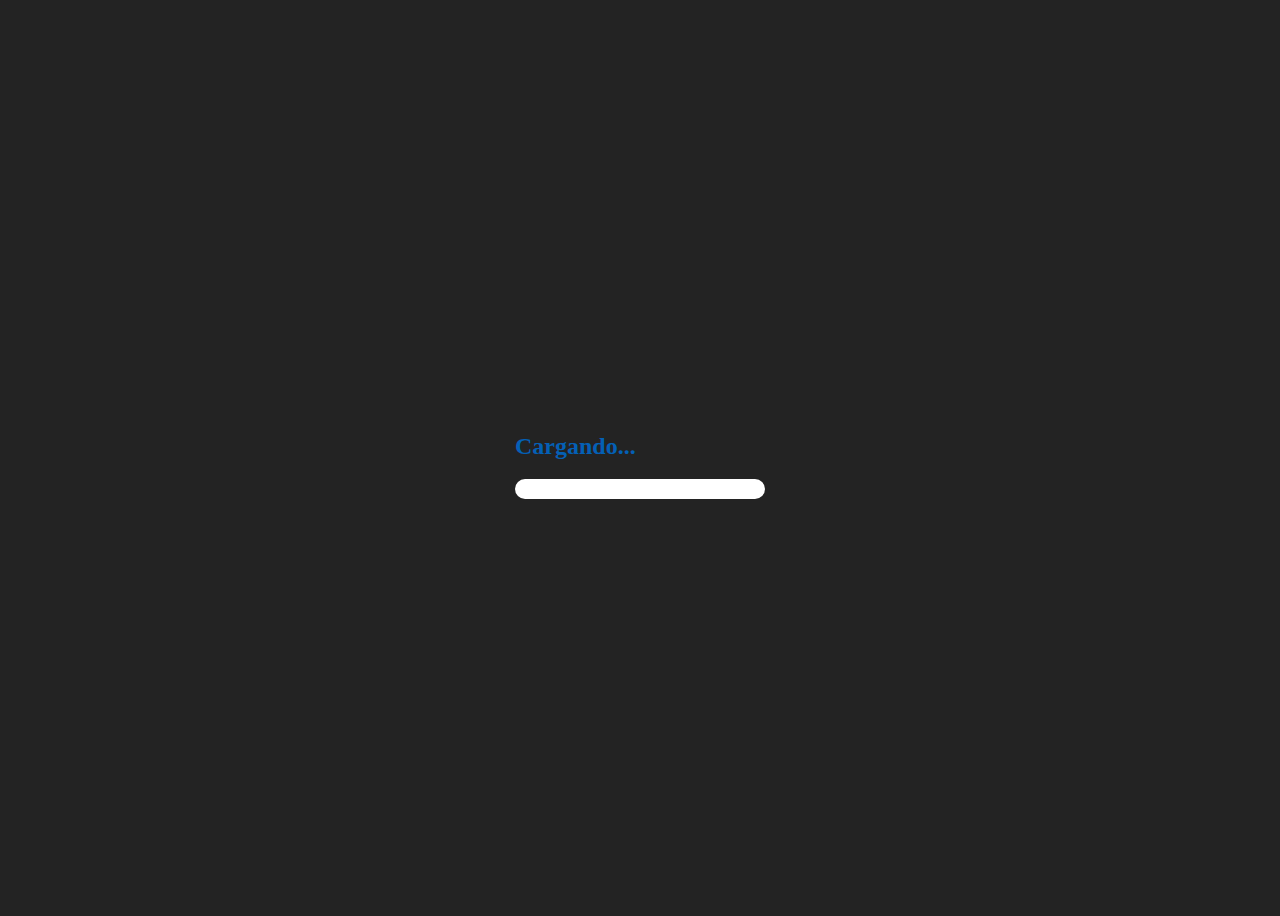
<file: LoaderAnimado/index.html>
<!DOCTYPE html>
<html lang="es">
<head>
    <meta charset="UTF-8">
    <meta http-equiv="X-UA-Compatible" content="IE=edge">
    <meta name="viewport" content="width=device-width, initial-scale=1.0">
    <title>Loader Animado</title>
    <link rel="stylesheet" href="css/main.css">
</head>
<body>
    <div class="container">
        <h2>Cargando...</h2>
        <span class="loader"></span>
    </div>
</body>
</html>
</file>
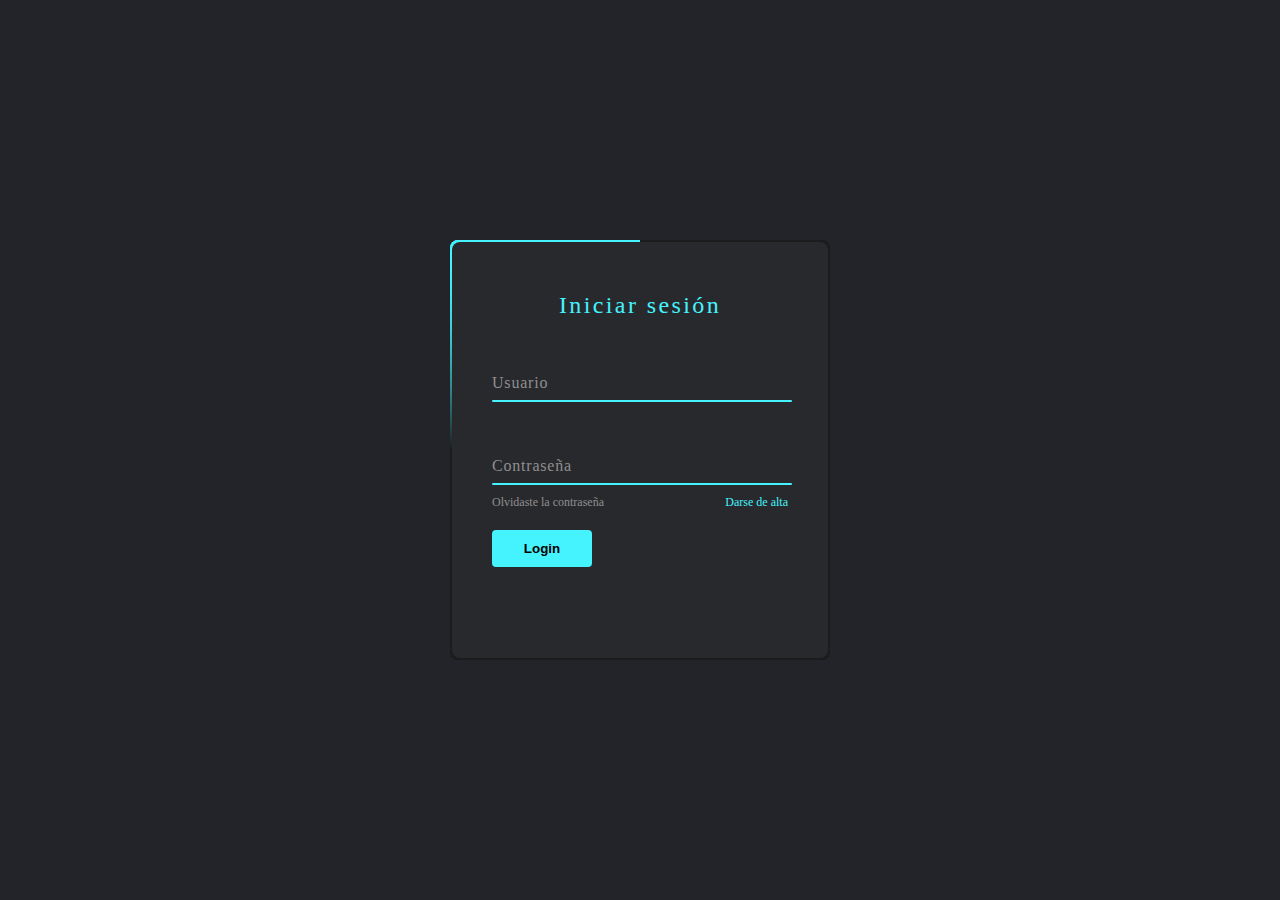
<file: LoginAnimado/index.html>
<!DOCTYPE html>
<html lang="es">
<head>
    <meta charset="UTF-8">
    <meta http-equiv="X-UA-Compatible" content="IE=edge">
    <meta name="viewport" content="width=device-width, initial-scale=1.0">
    <title>Login Animado - HTML 5 - CSS</title>
    <link rel="stylesheet" href="css/main.css">
</head>
<body>
    <div class="box">
        <div class="form">
            <h2>Iniciar sesión</h2>
            <div class="inputBox">
                <input type="text" required="required">
                <span>Usuario</span>
                <i></i>
            </div>
            <div class="inputBox">
                <input type="password" required="required">
                <span>Contraseña</span>
                <i></i>
            </div>
            <div class="links">
                <a href="#">Olvidaste la contraseña</a>
                <a href="#">Darse de alta</a>                
            </div>
            <input type="submit" value="Login">
        </div>
    </div>
    
</body>
</html>
</file>
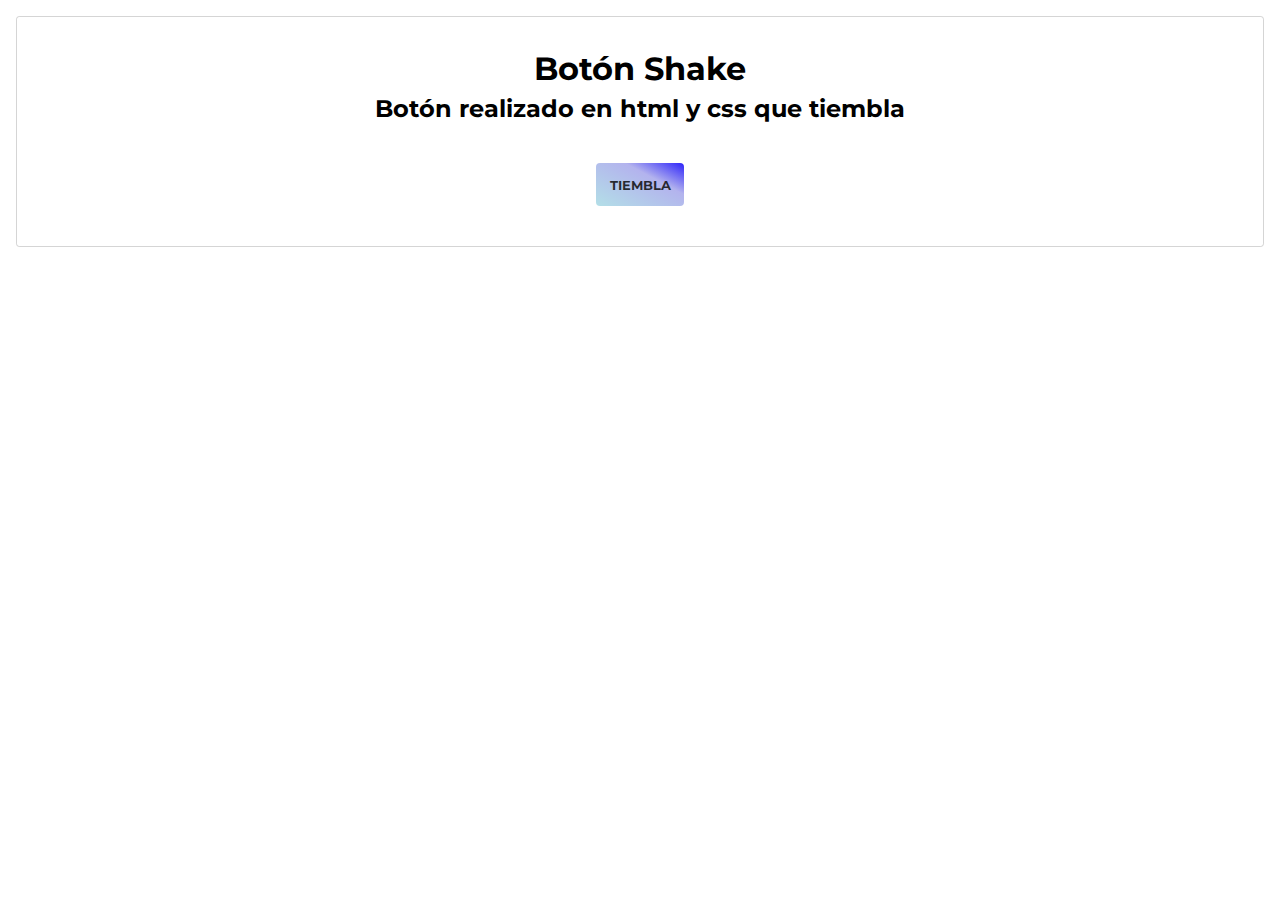
<file: ShakeButton/index.html>
<!DOCTYPE html>
<html lang="es">
<head>
    <meta charset="UTF-8">
    <meta http-equiv="X-UA-Compatible" content="IE=edge">
    <meta name="viewport" content="width=device-width, initial-scale=1.0">
    <link rel="stylesheet" href="css/main.css">
    <link href="https://fonts.googleapis.com/css2?family=Montserrat:wght@100&display=swap" rel="stylesheet">
    <title>Shake Button</title>
</head>
<body>
    <div class="title"><h1>Botón Shake</h1></div>
    <div class="subtitle"><h2>Botón realizado en html y css que tiembla</h2></div>
    <button>
        TIEMBLA
    </button>
</body>
</html>
</file>
<file: LoaderAnimado/css/main.css>
body{
    background: #232323;
    display: flex;
    justify-content: center;
    align-items: center; 
    min-height: 100vh;
}

body h2{
    color: #0460b6;    
}

.loader{
    display: inline-block;
    width: 250px;
    height: 20px;
    border-radius: 40px;
    background-color: rgba(255,255,255, 1);
    position: relative;
    overflow: hidden;
}

.loader::before{
    content: "";
    position: absolute;
    top: 0;
    left: -40px;
    width: 300px;
    height: 100%;
    background: linear-gradient(332deg, #2e34f3,#b322f7);
    border-radius: inherit;
    transform: scaleX(0);
    transform-origin: left;
    animation: scale 1.5s infinite;
}

@keyframes scale{
    50%{
        transform: scaleX(1);
    }
    100%{
        transform: scaleX(0);
        transform-origin: right;
    }
}
</file>
<file: LoginAnimado/css/main.css>
*{
    margin: 0;
    padding: 0;
    box-sizing: border-box;
}

body{
    display: flex;
    justify-content: center;
    align-items: center;
    min-height: 100vh;
    background: #23242a;
}

.box{
    position: relative;
    width: 380px;
    height:420px;
    background: #1c1c1c;
    border-radius: 8px;
    overflow: hidden;
}

.box::before{
    content: '';
    position: absolute;
    top: -50%;
    left: -50%;
    width: 380px;
    height:420px;
    background: linear-gradient(0deg, transparent, #45f3ff, #45f3ff);
    transform-origin: bottom right;
    animation: animate 6s linear infinite;
}

.box::after{
    content: '';
    position: absolute;
    top: -50%;
    left: -50%;
    width: 380px;
    height:420px;
    background: linear-gradient(0deg, transparent, #45f3ff, #45f3ff);
    transform-origin: bottom right;
    animation: animate 6s linear infinite;
    animation-delay: -3s;
}

@keyframes animate{
    0%{
        transform: rotate(0deg);
    }
    100%{
        transform: rotate(360deg);
    }
}

.form{
    position: absolute;
    inset: 2px;
    border-radius: 8px;
    background: #28292d;
    z-index: 10;
    padding: 50px 40px;
    display: flex;
    flex-direction: column;
}

.form h2{
    color: #45f3ff;
    font-weight: 500;
    text-align: center;
    letter-spacing: 0.1em; 
}

.inputBox{
    position: relative;
    width: 300px;
    margin-top: 35px;
}

.inputBox input{
    position: relative;
    width: 100%;
    padding: 20px 10px 10px;
    background: transparent;
    border: none;
    outline: none;
    color: #23242a;
    font-size: 1em;
    letter-spacing: 0.05em;
    z-index: 10;
}

.inputBox span{
    position: absolute;
    left: 0;
    padding: 20px 0px 10px;
    font-size: 1em;
    color: #8f8f8f;
    pointer-events: none;
    letter-spacing: 0.05em;
    transition: 0.5s;
}

.inputBox input:valid ~ span,
.inputBox input:focus ~ span{
    color: #45f3ff;
    transform: translateX(0px) translateY(-34px);
    font-size: 0.75em;
}

.inputBox i{
    position: absolute;
    left: 0;
    bottom: 0;
    width: 100%;
    height: 2px;
    background: #45f3ff;
    border-radius: 4px;
    transition: 0.5s;
    pointer-events: none;
    z-index: 9;
}

.inputBox input:valid ~ i,
.inputBox input:focus ~ i {
    height: 44px;
}

.links{
    display: flex;
    justify-content: space-between;
}

.links a{
    margin: 10px 0;
    font-size: 0.75em;
    color: #8f8f8f;
    text-decoration: none;
}

.links a:hover,
.links a:nth-child(2){
    
    color: #45f3ff;
}

input[type="submit"]{
    border: none;
    outline: none;
    background: #45f3ff;
    padding: 11px 25px;
    width: 100px;
    margin-top: 10px;
    border-radius: 4px;
    font-weight: 600;
    cursor: pointer;
}

input[type="submit"]:active{
    opacity: 0.7;
}
</file>
<file: ShakeButton/css/main.css>
*{
    margin: 0px;
    font-family: 'Montserrat', sans-serif;
}

body{
    display: flex;
    justify-content: center;
    align-items: center;
    flex-flow: row wrap;
    border: 0.1em solid rgba(169, 169, 169, 0.486);
    border-radius: 0.2em;
    margin: 1em;
}

.title{
    flex: 1 100%;
    text-align: center;
    margin: 2em 0em 0.4em 0em;
}

.subtitle{
    flex: 1 100%;
    text-align: center;

}

button{
    margin: 3em 0px;
    background: linear-gradient(208deg, rgb(46, 36, 250) 0%, rgba(67, 67, 212, 0.404) 35%, rgb(179, 223, 231) 100%);
    padding: 1em;
    font-weight: bold;
    color: rgba(14, 13, 13, 0.842);
    border: 0.1em blue;
    border-radius: 0.3em;  
    animation: shake 2s infinite;  
}

@keyframes shake{
    10% {transform: scale(1.05) rotate(5deg);}
    20% {transform: scale(1.05) rotate(-5deg);}
    30% {transform: scale(1.05) rotate(5deg);}
    40% {transform: none;}
}
</file>
